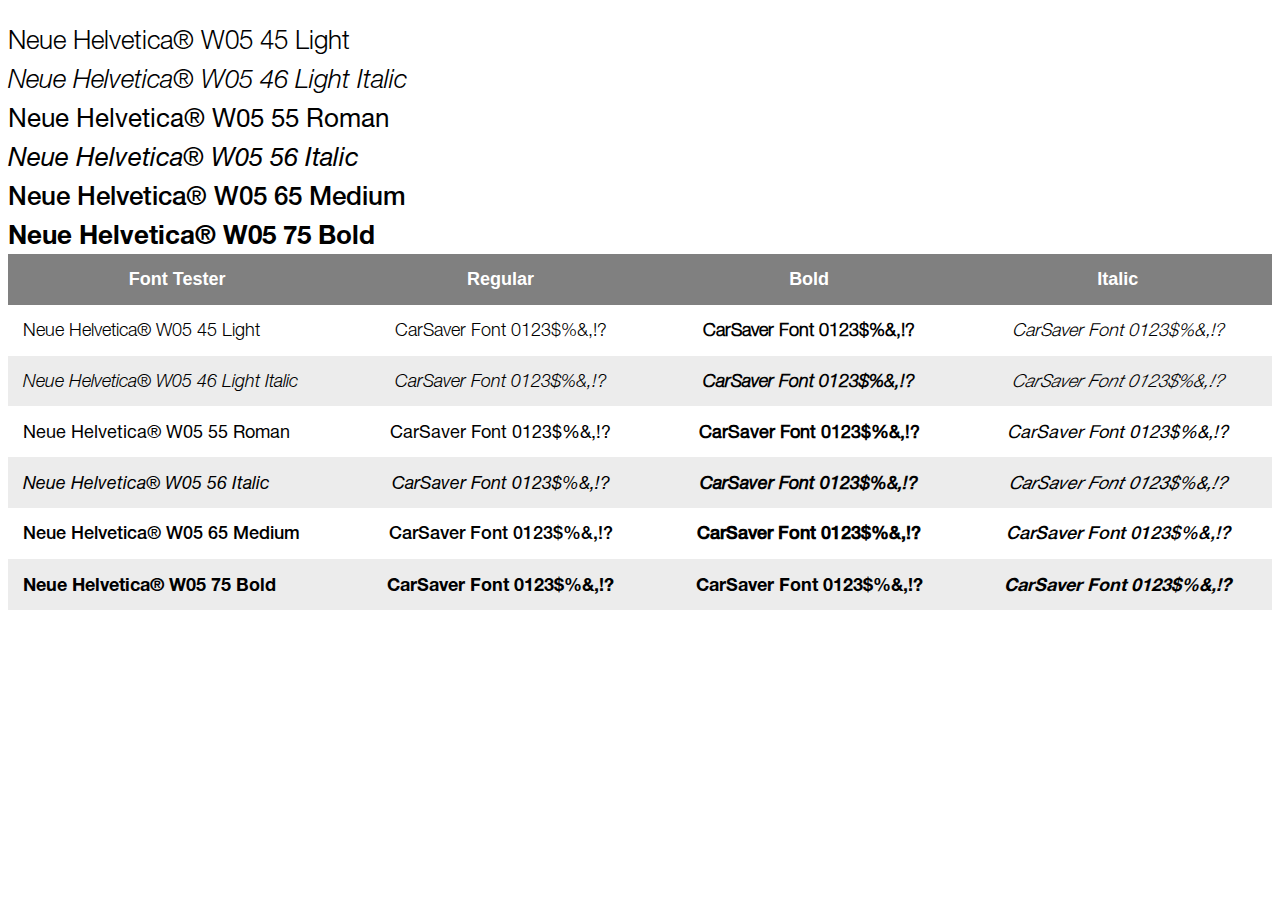
<file: index.htm>
<!DOCTYPE html PUBLIC "-//W3C//DTD XHTML 1.0 Transitional//EN" "http://www.w3.org/TR/xhtml1/DTD/xhtml1-transitional.dtd">
<html xmlns="http://www.w3.org/1999/xhtml">

<head>
  <title>Webfonts Demo2</title>
  <meta http-equiv="Content-Type" content="text/html; charset=UTF-8" />
  <style type="text/css">
    body,
    textarea {
      font-family: Arial, Sans-Serif;
      line-height: 1.6em;
      font-size: 13px;
    }

    h1 {
      font-size: 3em;
    }

    h2,
    h3 {
      color: #999;
    }

    .content {
      min-width: 780px;
      margin: 20px auto 40px;
    }

    .demo {
      font-weight: bold;
      font-style: normal;
      color: #999
    }

    .fontdisplay {
      font-size: 2em;
      line-height: 150%;
      margin: 10px 40px 0px 0px;
    }

    .guidelines {
      color: #333;
    }

    pre {
      padding: 0 0 0 20px;
    }

    hr {
      border: 0;
      border-bottom: 1px solid #537094;
      margin: 20px 0;
    }

    .link {
      color: #537094;
      text-decoration: none;
      font-weight: bold;
    }

    .uc {
      text-transform: uppercase
    }
    
    @import url("http://fast.fonts.net/t/1.css?apiType=css&projectid=4f215438-4649-4be5-950f-48bd14ca4585");
    @font-face {
      font-family: "Helvetica Neue LT W05_45 Light";
      src: url("Fonts/cb0d1e8a-e111-4dbf-82c2-e948aba954c0.eot?#iefix");
      src: url("Fonts/cb0d1e8a-e111-4dbf-82c2-e948aba954c0.eot?#iefix") format("eot"), url("Fonts/f9c5199e-a996-4c08-9042-1eb845bb7495.woff2") format("woff2"), url("Fonts/2a34f1f8-d701-4949-b12d-133c1c2636eb.woff") format("woff"), url("Fonts/fdf10d5e-4ce0-45e5-a6c1-5eaff6cb1c11.ttf") format("truetype");
    }

    @font-face {
      font-family: "Helvetica Neue LT W05_46 Lt It";
      src: url("Fonts/99531fe3-1c8b-4966-a5e0-c17d164113c0.eot?#iefix");
      src: url("Fonts/99531fe3-1c8b-4966-a5e0-c17d164113c0.eot?#iefix") format("eot"), url("Fonts/5e4f385b-17ff-4d27-a63a-9ee28546c9a8.woff2") format("woff2"), url("Fonts/116cde47-4a07-44a5-9fac-cbdcc1f14f79.woff") format("woff"), url("Fonts/dfce121b-01a2-4997-acf0-8cf3bcaf68d6.ttf") format("truetype");
    }

    @font-face {
      font-family: "Helvetica Neue LT W05_55 Roman";
      src: url("Fonts/522972a6-5867-47ae-82fc-a7cf9bd5d4d4.eot?#iefix");
      src: url("Fonts/522972a6-5867-47ae-82fc-a7cf9bd5d4d4.eot?#iefix") format("eot"), url("Fonts/08b57253-2e0d-4c12-9c57-107f6c67bc49.woff2") format("woff2"), url("Fonts/08edde9d-c27b-4731-a27f-d6cd9b01cd06.woff") format("woff"), url("Fonts/8f4a1705-214a-4dd0-80b8-72252c37e688.ttf") format("truetype");
    }

    @font-face {
      font-family: "Helvetica Neue LT W05_56 Italic";
      src: url("Fonts/c708845d-fe72-4432-9276-47c4f91aec1c.eot?#iefix");
      src: url("Fonts/c708845d-fe72-4432-9276-47c4f91aec1c.eot?#iefix") format("eot"), url("Fonts/4bd56f95-e7ab-4a32-91fd-b8704cbd38bc.woff2") format("woff2"), url("Fonts/4fe1c328-1f21-434a-8f0d-5e0cf6c70dfb.woff") format("woff"), url("Fonts/c07fd9e2-5e0b-4297-9229-af0c8e331d94.ttf") format("truetype");
    }

    @font-face {
      font-family: "Helvetica Neue LT W05_65 Medium";
      src: url("Fonts/5640036d-d549-4f16-b31e-87da78d9e832.eot?#iefix");
      src: url("Fonts/5640036d-d549-4f16-b31e-87da78d9e832.eot?#iefix") format("eot"), url("Fonts/240c57a0-fdce-440d-9ce3-85e0cb56f470.woff2") format("woff2"), url("Fonts/7802e576-2ffa-4f22-a409-534355fbea79.woff") format("woff"), url("Fonts/14d824a2-2a5c-4692-8e30-74f6e177b675.ttf") format("truetype");
    }

    @font-face {
      font-family: "Helvetica Neue LT W05_75 Bold";
      src: url("Fonts/4c21ab66-1566-4a85-b310-fbc649985f88.eot?#iefix");
      src: url("Fonts/4c21ab66-1566-4a85-b310-fbc649985f88.eot?#iefix") format("eot"), url("Fonts/800da3b0-675f-465f-892d-d76cecbdd5b1.woff2") format("woff2"), url("Fonts/7b415a05-784a-4a4c-8c94-67e9288312f5.woff") format("woff"), url("Fonts/f07c25ed-2d61-4e44-99ab-a0bc3ec67662.ttf") format("truetype");
    }

    .font1 {
      font-family:'Helvetica Neue LT W05_45 Light';
    }
    .font2 {
      font-family:'Helvetica Neue LT W05_46 Lt It';
    }
    .font3 {
      font-family:'Helvetica Neue LT W05_55 Roman'
    }
    .font4 {
      font-family:'Helvetica Neue LT W05_56 Italic';
    }
    .font5 {
      font-family:'Helvetica Neue LT W05_65 Medium';
    }
    .font6 {
      font-family:'Helvetica Neue LT W05_75 Bold';
    }
    .bold {
      font-weight: bold;
    }
    .italic {
      font-style: italic;
    }

    table {
      width: 100%;
      font-size: 18px;
      border: none;
      border-collapse: collapse;
    }
    
    td:not(:first-of-type) {
      text-align: center;
    }

    td {
      /* border: 1px solid rgba(0,0,0,0.075); */
    }
    
    tr:nth-child(2n + 1) {
      background-color: rgba(0,0,0,0.075);
    }

    tr, td, th {
    
      margin:0;
      padding: 15px;
    }

    th {
      background-color: gray;
      color: white;
    }

    td {
      min-width: 250px;
    }
  </style>
  <script>
    (async () => {
        try {
            let result = false;
            // Check if Storage Access API is available
            if (document.hasStorageAccess) {
                result = await document.hasStorageAccess();
            } else {
                // Fallback for browsers that don't support the API
                result = navigator.cookieEnabled;
            }
 
            parent.postMessage({ cscookieresult: result }, "*");
            console.log('cookie enabled result =', result);
        } catch (e) {
            console.error('cookie enabled error =', e);
        }
    })();
</script>
</head>

<body>
  <div class="content">
    <div class="fontdisplay">
      <div style="font-family:'Helvetica Neue LT W05_45 Light';"> Neue Helvetica® W05 45 Light </div>
      <div style="font-family:'Helvetica Neue LT W05_46 Lt It';"> Neue Helvetica® W05 46 Light Italic </div>
      <div style="font-family:'Helvetica Neue LT W05_55 Roman';"> Neue Helvetica® W05 55 Roman </div>
      <div style="font-family:'Helvetica Neue LT W05_56 Italic';"> Neue Helvetica® W05 56 Italic </div>
      <div style="font-family:'Helvetica Neue LT W05_65 Medium';"> Neue Helvetica® W05 65 Medium </div>
      <div style="font-family:'Helvetica Neue LT W05_75 Bold';"> Neue Helvetica® W05 75 Bold </div>
    </div>
    <div>
      <table summary="">
        <tr>
          <th>Font Tester</th>
          <th>Regular</th>
          <th>Bold</th>
          <th>Italic</th>
        </tr>
        <tr class="font1" >
          <td class="">Neue Helvetica® W05 45 Light</td>
          <td class="">CarSaver Font 0123$%&#38;,!?</td>
          <td class="bold">CarSaver Font 0123$%&#38;,!?</td>
          <td class="italic">CarSaver Font 0123$%&#38;,!?</td>
        </tr>
        <tr class="font2">
          <td>Neue Helvetica® W05 46 Light Italic</td>
          <td>CarSaver Font 0123$%&#38;,!?</td>
          <td class="bold">CarSaver Font 0123$%&#38;,!?</td>
          <td class="italic">CarSaver Font 0123$%&#38;,!?</td>
        </tr>
        <tr class="font3">
          <td>Neue Helvetica® W05 55 Roman</td>
          <td>CarSaver Font 0123$%&#38;,!?</td>
          <td class="bold">CarSaver Font 0123$%&#38;,!?</td>
          <td class="italic">CarSaver Font 0123$%&#38;,!?</td>
        </tr>
        <tr class="font4">
          <td>Neue Helvetica® W05 56 Italic</td>
          <td>CarSaver Font 0123$%&#38;,!?</td>
          <td class="bold">CarSaver Font 0123$%&#38;,!?</td>
          <td class="italic">CarSaver Font 0123$%&#38;,!?</td>
        </tr>
        <tr class="font5">
          <td>Neue Helvetica® W05 65 Medium</td>
          <td>CarSaver Font 0123$%&#38;,!?</td>
          <td class="bold">CarSaver Font 0123$%&#38;,!?</td>
          <td class="italic">CarSaver Font 0123$%&#38;,!?</td>
        </tr>
        <tr class="font6">
          <td>Neue Helvetica® W05 75 Bold</td>
          <td>CarSaver Font 0123$%&#38;,!?</td>
          <td class="bold">CarSaver Font 0123$%&#38;,!?</td>
          <td class="italic">CarSaver Font 0123$%&#38;,!?</td>
        </tr>
      </table>
    </div>
  </div>
</body>

</html>
</file>
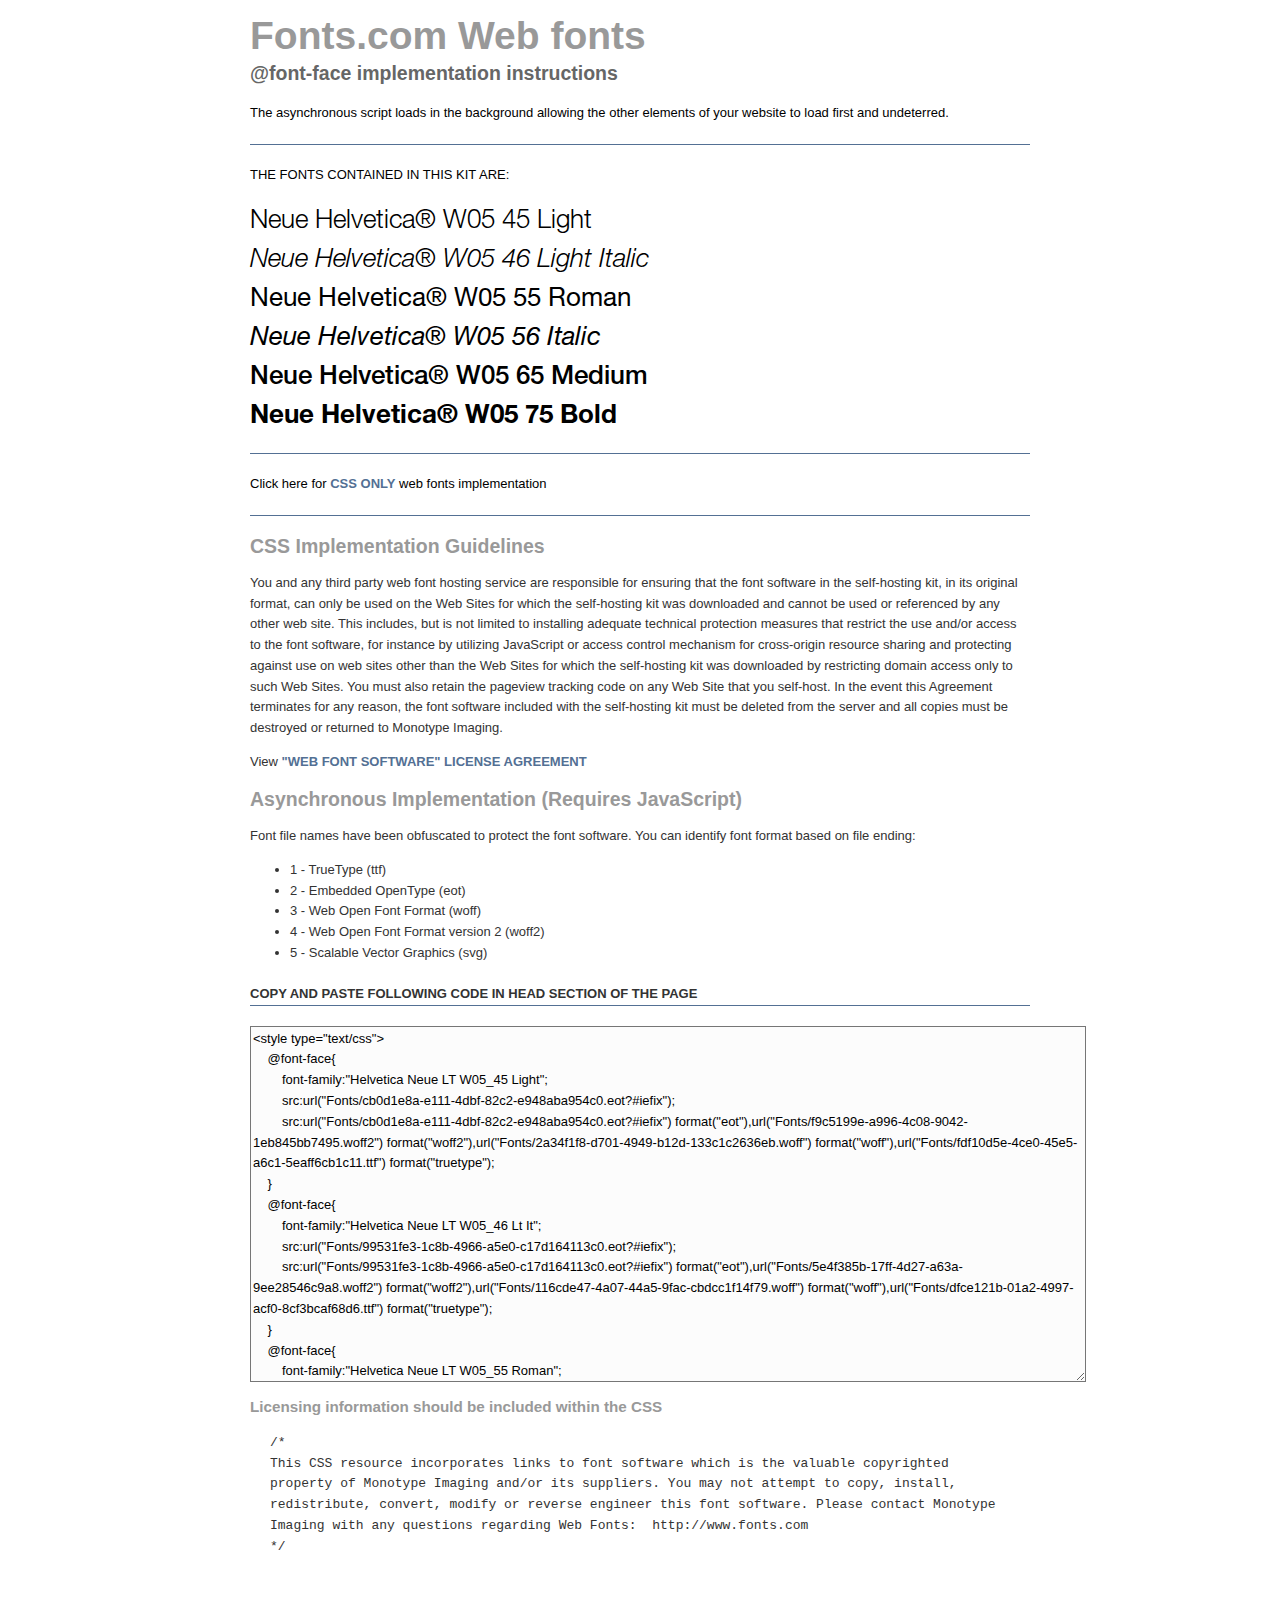
<file: demo-async.htm>
<!DOCTYPE html PUBLIC "-//W3C//DTD XHTML 1.0 Transitional//EN" "http://www.w3.org/TR/xhtml1/DTD/xhtml1-transitional.dtd">
<html xmlns="http://www.w3.org/1999/xhtml">
<head>
    <title>Webfonts Demo</title>
    <meta http-equiv="Content-Type" content="text/html; charset=UTF-8" />
    <style type="text/css">
	    body, textarea { font-family:Arial, Sans-Serif; line-height:1.6em; font-size:13px; }
	    h1 { font-size:3em; }
	    h2, h3 { color:#999; }
	    .content { width:780px; margin: 20px auto 40px; }
	    .demo { font-weight:bold; font-style:normal; color: #999 }
	    .fontdisplay {font-size:2em;line-height:150%;margin: 10px 40px 0px 0px;}
	    .guidelines { color:#333; }
	    pre { padding:0 0 0 20px; }
	    hr { border:0; border-bottom:1px solid #537094; margin:20px 0; }
	    .link { color: #537094;text-decoration:none; font-weight:bold;}
	    .uc {text-transform:uppercase}
	    
    </style>
    <style type="text/css">
    @font-face{
        font-family:"Helvetica Neue LT W05_45 Light";
        src:url("Fonts/cb0d1e8a-e111-4dbf-82c2-e948aba954c0.eot?#iefix");
        src:url("Fonts/cb0d1e8a-e111-4dbf-82c2-e948aba954c0.eot?#iefix") format("eot"),url("Fonts/f9c5199e-a996-4c08-9042-1eb845bb7495.woff2") format("woff2"),url("Fonts/2a34f1f8-d701-4949-b12d-133c1c2636eb.woff") format("woff"),url("Fonts/fdf10d5e-4ce0-45e5-a6c1-5eaff6cb1c11.ttf") format("truetype");
    }
    @font-face{
        font-family:"Helvetica Neue LT W05_46 Lt It";
        src:url("Fonts/99531fe3-1c8b-4966-a5e0-c17d164113c0.eot?#iefix");
        src:url("Fonts/99531fe3-1c8b-4966-a5e0-c17d164113c0.eot?#iefix") format("eot"),url("Fonts/5e4f385b-17ff-4d27-a63a-9ee28546c9a8.woff2") format("woff2"),url("Fonts/116cde47-4a07-44a5-9fac-cbdcc1f14f79.woff") format("woff"),url("Fonts/dfce121b-01a2-4997-acf0-8cf3bcaf68d6.ttf") format("truetype");
    }
    @font-face{
        font-family:"Helvetica Neue LT W05_55 Roman";
        src:url("Fonts/522972a6-5867-47ae-82fc-a7cf9bd5d4d4.eot?#iefix");
        src:url("Fonts/522972a6-5867-47ae-82fc-a7cf9bd5d4d4.eot?#iefix") format("eot"),url("Fonts/08b57253-2e0d-4c12-9c57-107f6c67bc49.woff2") format("woff2"),url("Fonts/08edde9d-c27b-4731-a27f-d6cd9b01cd06.woff") format("woff"),url("Fonts/8f4a1705-214a-4dd0-80b8-72252c37e688.ttf") format("truetype");
    }
    @font-face{
        font-family:"Helvetica Neue LT W05_56 Italic";
        src:url("Fonts/c708845d-fe72-4432-9276-47c4f91aec1c.eot?#iefix");
        src:url("Fonts/c708845d-fe72-4432-9276-47c4f91aec1c.eot?#iefix") format("eot"),url("Fonts/4bd56f95-e7ab-4a32-91fd-b8704cbd38bc.woff2") format("woff2"),url("Fonts/4fe1c328-1f21-434a-8f0d-5e0cf6c70dfb.woff") format("woff"),url("Fonts/c07fd9e2-5e0b-4297-9229-af0c8e331d94.ttf") format("truetype");
    }
    @font-face{
        font-family:"Helvetica Neue LT W05_65 Medium";
        src:url("Fonts/5640036d-d549-4f16-b31e-87da78d9e832.eot?#iefix");
        src:url("Fonts/5640036d-d549-4f16-b31e-87da78d9e832.eot?#iefix") format("eot"),url("Fonts/240c57a0-fdce-440d-9ce3-85e0cb56f470.woff2") format("woff2"),url("Fonts/7802e576-2ffa-4f22-a409-534355fbea79.woff") format("woff"),url("Fonts/14d824a2-2a5c-4692-8e30-74f6e177b675.ttf") format("truetype");
    }
    @font-face{
        font-family:"Helvetica Neue LT W05_75 Bold";
        src:url("Fonts/4c21ab66-1566-4a85-b310-fbc649985f88.eot?#iefix");
        src:url("Fonts/4c21ab66-1566-4a85-b310-fbc649985f88.eot?#iefix") format("eot"),url("Fonts/800da3b0-675f-465f-892d-d76cecbdd5b1.woff2") format("woff2"),url("Fonts/7b415a05-784a-4a4c-8c94-67e9288312f5.woff") format("woff"),url("Fonts/f07c25ed-2d61-4e44-99ab-a0bc3ec67662.ttf") format("truetype");
    }
</style>
<script type="text/javascript">
var MTIProjectId='4f215438-4649-4be5-950f-48bd14ca4585';
 (function() {
        var mtiTracking = document.createElement('script');
        mtiTracking.type='text/javascript';
        mtiTracking.async='true';
         mtiTracking.src='mtiFontTrackingCode.js';
        (document.getElementsByTagName('head')[0]||document.getElementsByTagName('body')[0]).appendChild( mtiTracking );
   })();
</script>
</head>
<body>
    <div class="content">
        <h1 class="demo">Fonts.com Web fonts</h1>
        <p style="margin-top: -10px; font-size: 1.5em; color: #666"><b>@font-face implementation instructions</b></p>
        <p>The asynchronous script loads in the background allowing the other elements of your website to load first and undeterred.</p>
        <hr />
        <p class="uc">The fonts contained in this kit are:</p>
        <div class="fontdisplay">
            <div style="font-family:'Helvetica Neue LT W05_45 Light';"> Neue Helvetica® W05 45 Light </div>
<div style="font-family:'Helvetica Neue LT W05_46 Lt It';"> Neue Helvetica® W05 46 Light Italic </div>
<div style="font-family:'Helvetica Neue LT W05_55 Roman';"> Neue Helvetica® W05 55 Roman </div>
<div style="font-family:'Helvetica Neue LT W05_56 Italic';"> Neue Helvetica® W05 56 Italic </div>
<div style="font-family:'Helvetica Neue LT W05_65 Medium';"> Neue Helvetica® W05 65 Medium </div>
<div style="font-family:'Helvetica Neue LT W05_75 Bold';"> Neue Helvetica® W05 75 Bold </div>

        </div>
        <hr />
        Click here for <a class="link uc" href="demo.htm">css only</a> web fonts implementation
        <hr />
        <div class="guidelines">
            <h2>CSS Implementation Guidelines</h2>
            <p>You and any third party web font hosting service are responsible for ensuring that the font software in the self-hosting kit, in its original format, can only be used on the Web Sites for which the self-hosting kit was downloaded and cannot be used or referenced by any other web site. This includes, but is not limited to installing adequate technical protection measures that restrict the use and/or access to the font software, for instance by utilizing JavaScript or access control mechanism for cross-origin resource sharing and protecting against use on web sites other than the Web Sites for which the self-hosting kit was downloaded by restricting domain access only to such Web Sites. You must also retain the pageview tracking code on any Web Site that you self-host. In the event this Agreement terminates for any reason, the font software included with the self-hosting kit must be deleted from the server and all copies must be destroyed or returned to Monotype Imaging.</p>
            <p>View <a class="link" href="http://www.fonts.com/info/legal/eula/web-fonts" target="_blank">"WEB FONT SOFTWARE" LICENSE AGREEMENT</a></p>
            <h2>Asynchronous Implementation (Requires JavaScript)</h2>
            <p>Font file names have been obfuscated to protect the font software. You can identify font format based on file ending:</p>
            <ul>
                <li>1 - TrueType (ttf)</li>
                <li>2 - Embedded OpenType (eot)</li>
                <li>3 - Web Open Font Format (woff)</li>
                <li>4 - Web Open Font Format version 2 (woff2)</li>
                <li>5 - Scalable Vector Graphics (svg)</li>
                
            </ul>
            <p class="uc" style="margin: 20px 0px -20px;"><b>Copy and paste following code in head section of the page</b></p>
            <hr />
            <textarea style="width: 830px; height: 350px; border: 1 #fff solid; background-color: #fcfcfc;"><style type="text/css">
    @font-face{
        font-family:"Helvetica Neue LT W05_45 Light";
        src:url("Fonts/cb0d1e8a-e111-4dbf-82c2-e948aba954c0.eot?#iefix");
        src:url("Fonts/cb0d1e8a-e111-4dbf-82c2-e948aba954c0.eot?#iefix") format("eot"),url("Fonts/f9c5199e-a996-4c08-9042-1eb845bb7495.woff2") format("woff2"),url("Fonts/2a34f1f8-d701-4949-b12d-133c1c2636eb.woff") format("woff"),url("Fonts/fdf10d5e-4ce0-45e5-a6c1-5eaff6cb1c11.ttf") format("truetype");
    }
    @font-face{
        font-family:"Helvetica Neue LT W05_46 Lt It";
        src:url("Fonts/99531fe3-1c8b-4966-a5e0-c17d164113c0.eot?#iefix");
        src:url("Fonts/99531fe3-1c8b-4966-a5e0-c17d164113c0.eot?#iefix") format("eot"),url("Fonts/5e4f385b-17ff-4d27-a63a-9ee28546c9a8.woff2") format("woff2"),url("Fonts/116cde47-4a07-44a5-9fac-cbdcc1f14f79.woff") format("woff"),url("Fonts/dfce121b-01a2-4997-acf0-8cf3bcaf68d6.ttf") format("truetype");
    }
    @font-face{
        font-family:"Helvetica Neue LT W05_55 Roman";
        src:url("Fonts/522972a6-5867-47ae-82fc-a7cf9bd5d4d4.eot?#iefix");
        src:url("Fonts/522972a6-5867-47ae-82fc-a7cf9bd5d4d4.eot?#iefix") format("eot"),url("Fonts/08b57253-2e0d-4c12-9c57-107f6c67bc49.woff2") format("woff2"),url("Fonts/08edde9d-c27b-4731-a27f-d6cd9b01cd06.woff") format("woff"),url("Fonts/8f4a1705-214a-4dd0-80b8-72252c37e688.ttf") format("truetype");
    }
    @font-face{
        font-family:"Helvetica Neue LT W05_56 Italic";
        src:url("Fonts/c708845d-fe72-4432-9276-47c4f91aec1c.eot?#iefix");
        src:url("Fonts/c708845d-fe72-4432-9276-47c4f91aec1c.eot?#iefix") format("eot"),url("Fonts/4bd56f95-e7ab-4a32-91fd-b8704cbd38bc.woff2") format("woff2"),url("Fonts/4fe1c328-1f21-434a-8f0d-5e0cf6c70dfb.woff") format("woff"),url("Fonts/c07fd9e2-5e0b-4297-9229-af0c8e331d94.ttf") format("truetype");
    }
    @font-face{
        font-family:"Helvetica Neue LT W05_65 Medium";
        src:url("Fonts/5640036d-d549-4f16-b31e-87da78d9e832.eot?#iefix");
        src:url("Fonts/5640036d-d549-4f16-b31e-87da78d9e832.eot?#iefix") format("eot"),url("Fonts/240c57a0-fdce-440d-9ce3-85e0cb56f470.woff2") format("woff2"),url("Fonts/7802e576-2ffa-4f22-a409-534355fbea79.woff") format("woff"),url("Fonts/14d824a2-2a5c-4692-8e30-74f6e177b675.ttf") format("truetype");
    }
    @font-face{
        font-family:"Helvetica Neue LT W05_75 Bold";
        src:url("Fonts/4c21ab66-1566-4a85-b310-fbc649985f88.eot?#iefix");
        src:url("Fonts/4c21ab66-1566-4a85-b310-fbc649985f88.eot?#iefix") format("eot"),url("Fonts/800da3b0-675f-465f-892d-d76cecbdd5b1.woff2") format("woff2"),url("Fonts/7b415a05-784a-4a4c-8c94-67e9288312f5.woff") format("woff"),url("Fonts/f07c25ed-2d61-4e44-99ab-a0bc3ec67662.ttf") format("truetype");
    }
</style>
<script type="text/javascript">
var MTIProjectId='4f215438-4649-4be5-950f-48bd14ca4585';
 (function() {
        var mtiTracking = document.createElement('script');
        mtiTracking.type='text/javascript';
        mtiTracking.async='true';
         mtiTracking.src='mtiFontTrackingCode.js';
        (document.getElementsByTagName('head')[0]||document.getElementsByTagName('body')[0]).appendChild( mtiTracking );
   })();
</script></textarea>
            <h3>Licensing information should be included within the CSS</h3>
<pre>/*
This CSS resource incorporates links to font software which is the valuable copyrighted
property of Monotype Imaging and/or its suppliers. You may not attempt to copy, install,
redistribute, convert, modify or reverse engineer this font software. Please contact Monotype
Imaging with any questions regarding Web Fonts:  http://www.fonts.com
*/</pre>
        </div>
    </div>
</body>
</html>
</file>
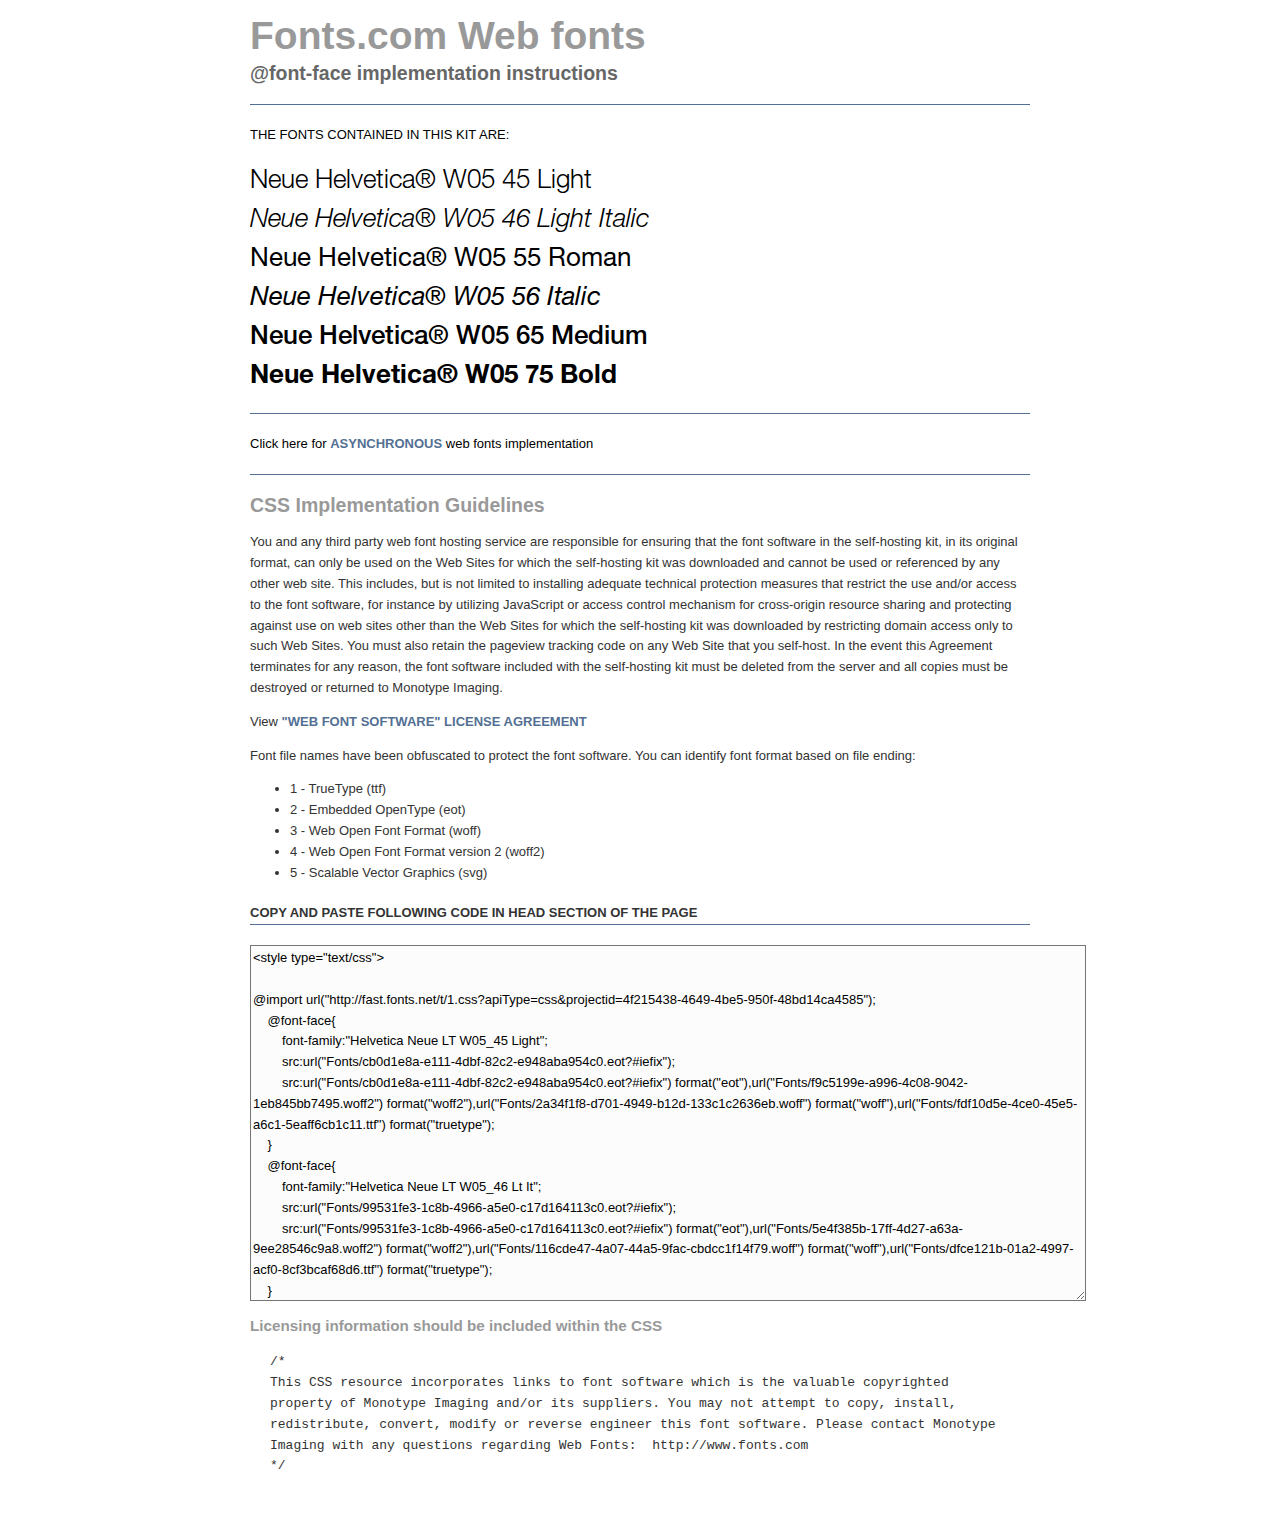
<file: demo.htm>
<!DOCTYPE html PUBLIC "-//W3C//DTD XHTML 1.0 Transitional//EN" "http://www.w3.org/TR/xhtml1/DTD/xhtml1-transitional.dtd">
<html xmlns="http://www.w3.org/1999/xhtml">
<head>
    <title>Webfonts Demo</title>
    <meta http-equiv="Content-Type" content="text/html; charset=UTF-8" />
    <style type="text/css">
	    body, textarea { font-family:Arial, Sans-Serif; line-height:1.6em; font-size:13px; }
	    h1 { font-size:3em; }
	    h2, h3 { color:#999; }
	    .content { width:780px; margin: 20px auto 40px; }
	    .demo { font-weight:bold; font-style:normal; color: #999 }
	    .fontdisplay {font-size:2em;line-height:150%;margin: 10px 40px 0px 0px;}
	    .guidelines { color:#333; }
	    pre { padding:0 0 0 20px; }
	    hr { border:0; border-bottom:1px solid #537094; margin:20px 0; }
	    .link { color: #537094;text-decoration:none; font-weight:bold;}
	    .uc {text-transform:uppercase}
	    
    </style>
    <style type="text/css">

@import url("http://fast.fonts.net/t/1.css?apiType=css&projectid=4f215438-4649-4be5-950f-48bd14ca4585");
    @font-face{
        font-family:"Helvetica Neue LT W05_45 Light";
        src:url("Fonts/cb0d1e8a-e111-4dbf-82c2-e948aba954c0.eot?#iefix");
        src:url("Fonts/cb0d1e8a-e111-4dbf-82c2-e948aba954c0.eot?#iefix") format("eot"),url("Fonts/f9c5199e-a996-4c08-9042-1eb845bb7495.woff2") format("woff2"),url("Fonts/2a34f1f8-d701-4949-b12d-133c1c2636eb.woff") format("woff"),url("Fonts/fdf10d5e-4ce0-45e5-a6c1-5eaff6cb1c11.ttf") format("truetype");
    }
    @font-face{
        font-family:"Helvetica Neue LT W05_46 Lt It";
        src:url("Fonts/99531fe3-1c8b-4966-a5e0-c17d164113c0.eot?#iefix");
        src:url("Fonts/99531fe3-1c8b-4966-a5e0-c17d164113c0.eot?#iefix") format("eot"),url("Fonts/5e4f385b-17ff-4d27-a63a-9ee28546c9a8.woff2") format("woff2"),url("Fonts/116cde47-4a07-44a5-9fac-cbdcc1f14f79.woff") format("woff"),url("Fonts/dfce121b-01a2-4997-acf0-8cf3bcaf68d6.ttf") format("truetype");
    }
    @font-face{
        font-family:"Helvetica Neue LT W05_55 Roman";
        src:url("Fonts/522972a6-5867-47ae-82fc-a7cf9bd5d4d4.eot?#iefix");
        src:url("Fonts/522972a6-5867-47ae-82fc-a7cf9bd5d4d4.eot?#iefix") format("eot"),url("Fonts/08b57253-2e0d-4c12-9c57-107f6c67bc49.woff2") format("woff2"),url("Fonts/08edde9d-c27b-4731-a27f-d6cd9b01cd06.woff") format("woff"),url("Fonts/8f4a1705-214a-4dd0-80b8-72252c37e688.ttf") format("truetype");
    }
    @font-face{
        font-family:"Helvetica Neue LT W05_56 Italic";
        src:url("Fonts/c708845d-fe72-4432-9276-47c4f91aec1c.eot?#iefix");
        src:url("Fonts/c708845d-fe72-4432-9276-47c4f91aec1c.eot?#iefix") format("eot"),url("Fonts/4bd56f95-e7ab-4a32-91fd-b8704cbd38bc.woff2") format("woff2"),url("Fonts/4fe1c328-1f21-434a-8f0d-5e0cf6c70dfb.woff") format("woff"),url("Fonts/c07fd9e2-5e0b-4297-9229-af0c8e331d94.ttf") format("truetype");
    }
    @font-face{
        font-family:"Helvetica Neue LT W05_65 Medium";
        src:url("Fonts/5640036d-d549-4f16-b31e-87da78d9e832.eot?#iefix");
        src:url("Fonts/5640036d-d549-4f16-b31e-87da78d9e832.eot?#iefix") format("eot"),url("Fonts/240c57a0-fdce-440d-9ce3-85e0cb56f470.woff2") format("woff2"),url("Fonts/7802e576-2ffa-4f22-a409-534355fbea79.woff") format("woff"),url("Fonts/14d824a2-2a5c-4692-8e30-74f6e177b675.ttf") format("truetype");
    }
    @font-face{
        font-family:"Helvetica Neue LT W05_75 Bold";
        src:url("Fonts/4c21ab66-1566-4a85-b310-fbc649985f88.eot?#iefix");
        src:url("Fonts/4c21ab66-1566-4a85-b310-fbc649985f88.eot?#iefix") format("eot"),url("Fonts/800da3b0-675f-465f-892d-d76cecbdd5b1.woff2") format("woff2"),url("Fonts/7b415a05-784a-4a4c-8c94-67e9288312f5.woff") format("woff"),url("Fonts/f07c25ed-2d61-4e44-99ab-a0bc3ec67662.ttf") format("truetype");
    }

    </style>
</head>
<body>
    <div class="content">
        <h1 class="demo">Fonts.com Web fonts</h1>
        <p style="margin-top:-10px; font-size:1.5em;color:#666"><b>@font-face implementation instructions</b></p>
        <hr />
        <p class="uc">The fonts contained in this kit are:</p>
        <div class="fontdisplay">
<div style="font-family:'Helvetica Neue LT W05_45 Light';"> Neue Helvetica® W05 45 Light </div>
<div style="font-family:'Helvetica Neue LT W05_46 Lt It';"> Neue Helvetica® W05 46 Light Italic </div>
<div style="font-family:'Helvetica Neue LT W05_55 Roman';"> Neue Helvetica® W05 55 Roman </div>
<div style="font-family:'Helvetica Neue LT W05_56 Italic';"> Neue Helvetica® W05 56 Italic </div>
<div style="font-family:'Helvetica Neue LT W05_65 Medium';"> Neue Helvetica® W05 65 Medium </div>
<div style="font-family:'Helvetica Neue LT W05_75 Bold';"> Neue Helvetica® W05 75 Bold </div>

        </div>
        <hr />
        Click here for <a class="link uc" href="demo-async.htm">asynchronous</a> web fonts implementation
        <hr />
        <div class="guidelines">
            <h2>CSS Implementation Guidelines</h2>
            <p>You and any third party web font hosting service are responsible for ensuring that the font software in the self-hosting kit, in its original format, can only be used on the Web Sites for which the self-hosting kit was downloaded and cannot be used or referenced by any other web site. This includes, but is not limited to installing adequate technical protection measures that restrict the use and/or access to the font software, for instance by utilizing JavaScript or access control mechanism for cross-origin resource sharing and protecting against use on web sites other than the Web Sites for which the self-hosting kit was downloaded by restricting domain access only to such Web Sites. You must also retain the pageview tracking code on any Web Site that you self-host. In the event this Agreement terminates for any reason, the font software included with the self-hosting kit must be deleted from the server and all copies must be destroyed or returned to Monotype Imaging.</p>
            <p>View <a class="link" href="http://www.fonts.com/info/legal/eula/web-fonts" target="_blank">"WEB FONT SOFTWARE" LICENSE AGREEMENT</a></p>
            <p>Font file names have been obfuscated to protect the font software. You can identify font format based on file ending:</p>
            <ul>
                <li>1 - TrueType (ttf)</li>
                <li>2 - Embedded OpenType (eot)</li>
                <li>3 - Web Open Font Format (woff)</li>
                <li>4 - Web Open Font Format version 2 (woff2)</li>
                <li>5 - Scalable Vector Graphics (svg)</li>
            </ul>
            <p class="uc" style="margin: 20px 0px -20px;"><b>Copy and paste following code in head section of the page</b></p>
            <hr />
            <textarea style="width:830px; height:350px; border:1 #fff solid; background-color:#fcfcfc;"><style type="text/css">

@import url("http://fast.fonts.net/t/1.css?apiType=css&projectid=4f215438-4649-4be5-950f-48bd14ca4585");
    @font-face{
        font-family:"Helvetica Neue LT W05_45 Light";
        src:url("Fonts/cb0d1e8a-e111-4dbf-82c2-e948aba954c0.eot?#iefix");
        src:url("Fonts/cb0d1e8a-e111-4dbf-82c2-e948aba954c0.eot?#iefix") format("eot"),url("Fonts/f9c5199e-a996-4c08-9042-1eb845bb7495.woff2") format("woff2"),url("Fonts/2a34f1f8-d701-4949-b12d-133c1c2636eb.woff") format("woff"),url("Fonts/fdf10d5e-4ce0-45e5-a6c1-5eaff6cb1c11.ttf") format("truetype");
    }
    @font-face{
        font-family:"Helvetica Neue LT W05_46 Lt It";
        src:url("Fonts/99531fe3-1c8b-4966-a5e0-c17d164113c0.eot?#iefix");
        src:url("Fonts/99531fe3-1c8b-4966-a5e0-c17d164113c0.eot?#iefix") format("eot"),url("Fonts/5e4f385b-17ff-4d27-a63a-9ee28546c9a8.woff2") format("woff2"),url("Fonts/116cde47-4a07-44a5-9fac-cbdcc1f14f79.woff") format("woff"),url("Fonts/dfce121b-01a2-4997-acf0-8cf3bcaf68d6.ttf") format("truetype");
    }
    @font-face{
        font-family:"Helvetica Neue LT W05_55 Roman";
        src:url("Fonts/522972a6-5867-47ae-82fc-a7cf9bd5d4d4.eot?#iefix");
        src:url("Fonts/522972a6-5867-47ae-82fc-a7cf9bd5d4d4.eot?#iefix") format("eot"),url("Fonts/08b57253-2e0d-4c12-9c57-107f6c67bc49.woff2") format("woff2"),url("Fonts/08edde9d-c27b-4731-a27f-d6cd9b01cd06.woff") format("woff"),url("Fonts/8f4a1705-214a-4dd0-80b8-72252c37e688.ttf") format("truetype");
    }
    @font-face{
        font-family:"Helvetica Neue LT W05_56 Italic";
        src:url("Fonts/c708845d-fe72-4432-9276-47c4f91aec1c.eot?#iefix");
        src:url("Fonts/c708845d-fe72-4432-9276-47c4f91aec1c.eot?#iefix") format("eot"),url("Fonts/4bd56f95-e7ab-4a32-91fd-b8704cbd38bc.woff2") format("woff2"),url("Fonts/4fe1c328-1f21-434a-8f0d-5e0cf6c70dfb.woff") format("woff"),url("Fonts/c07fd9e2-5e0b-4297-9229-af0c8e331d94.ttf") format("truetype");
    }
    @font-face{
        font-family:"Helvetica Neue LT W05_65 Medium";
        src:url("Fonts/5640036d-d549-4f16-b31e-87da78d9e832.eot?#iefix");
        src:url("Fonts/5640036d-d549-4f16-b31e-87da78d9e832.eot?#iefix") format("eot"),url("Fonts/240c57a0-fdce-440d-9ce3-85e0cb56f470.woff2") format("woff2"),url("Fonts/7802e576-2ffa-4f22-a409-534355fbea79.woff") format("woff"),url("Fonts/14d824a2-2a5c-4692-8e30-74f6e177b675.ttf") format("truetype");
    }
    @font-face{
        font-family:"Helvetica Neue LT W05_75 Bold";
        src:url("Fonts/4c21ab66-1566-4a85-b310-fbc649985f88.eot?#iefix");
        src:url("Fonts/4c21ab66-1566-4a85-b310-fbc649985f88.eot?#iefix") format("eot"),url("Fonts/800da3b0-675f-465f-892d-d76cecbdd5b1.woff2") format("woff2"),url("Fonts/7b415a05-784a-4a4c-8c94-67e9288312f5.woff") format("woff"),url("Fonts/f07c25ed-2d61-4e44-99ab-a0bc3ec67662.ttf") format("truetype");
    }

</style>

</textarea>
            <h3>Licensing information should be included within the CSS</h3>
<pre>/*
This CSS resource incorporates links to font software which is the valuable copyrighted
property of Monotype Imaging and/or its suppliers. You may not attempt to copy, install,
redistribute, convert, modify or reverse engineer this font software. Please contact Monotype
Imaging with any questions regarding Web Fonts:  http://www.fonts.com
*/</pre>
        </div>
    </div>
</body>
</html>
</file>
